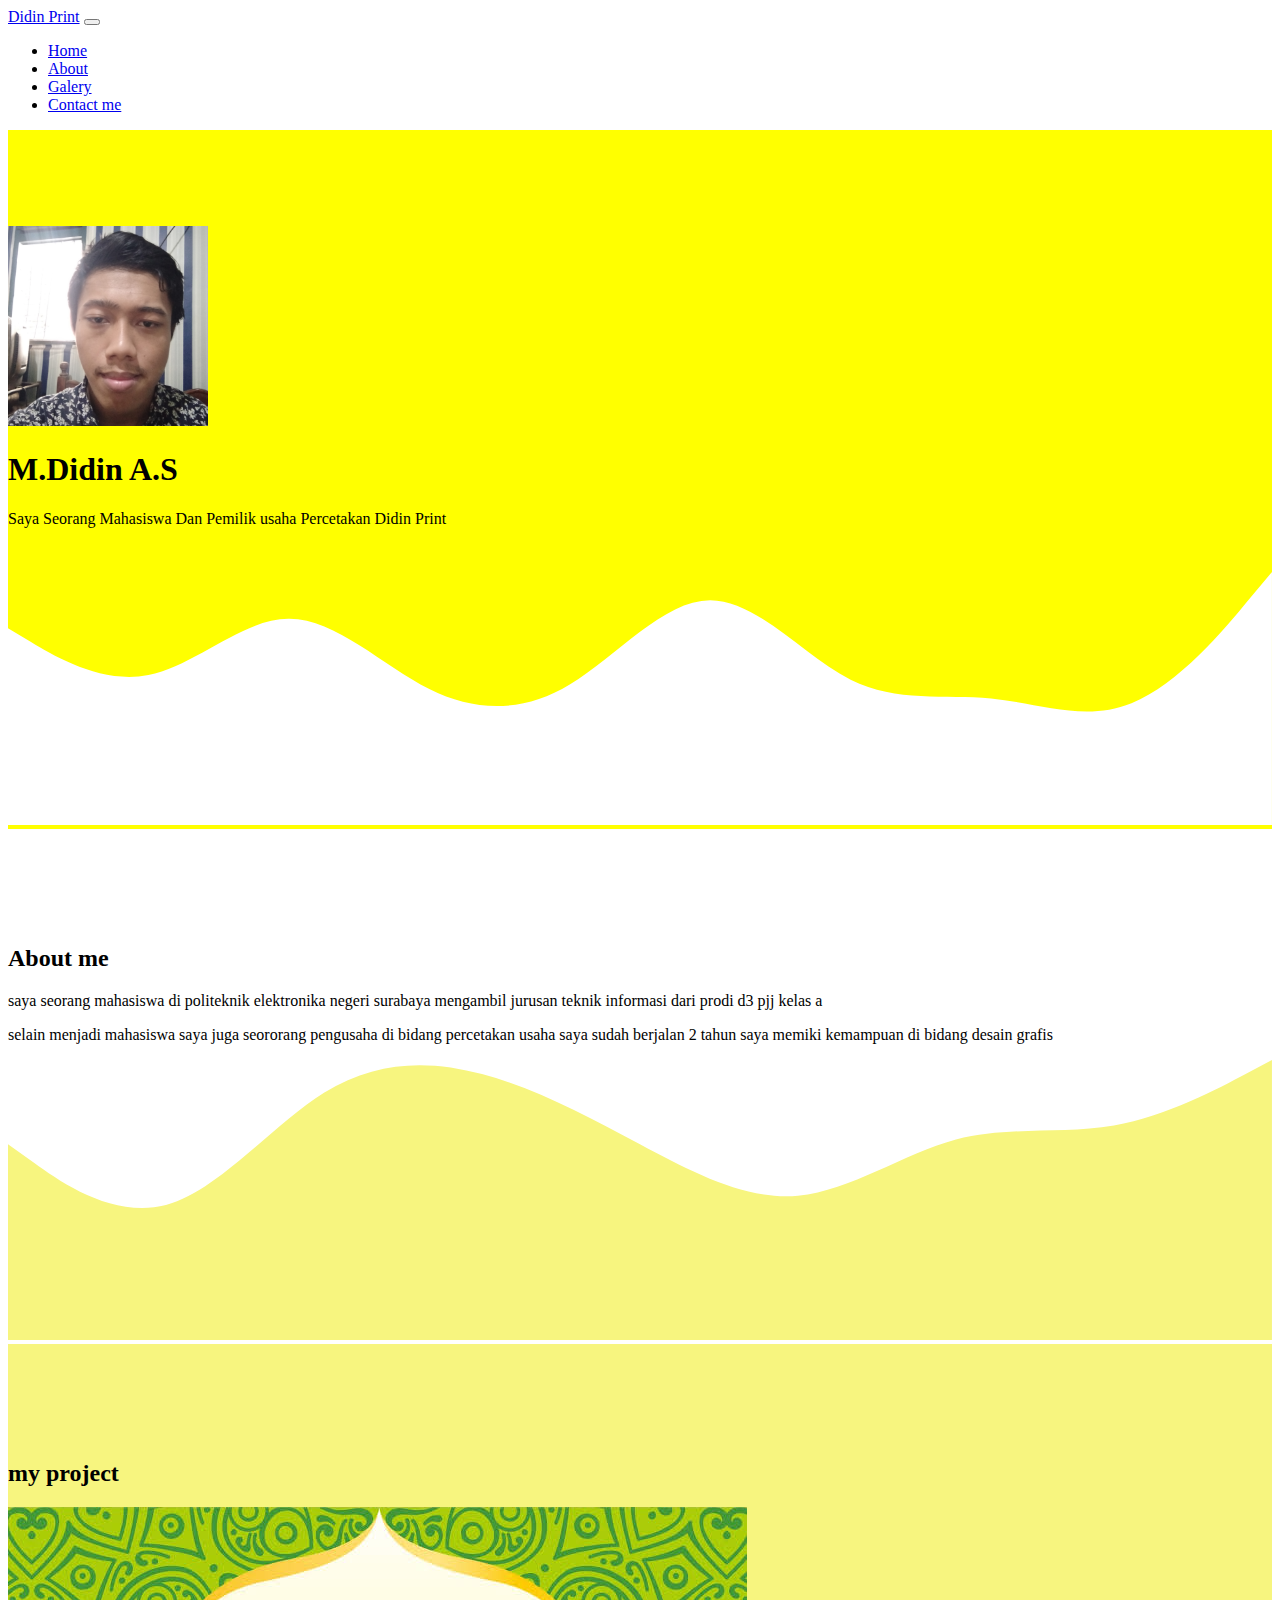
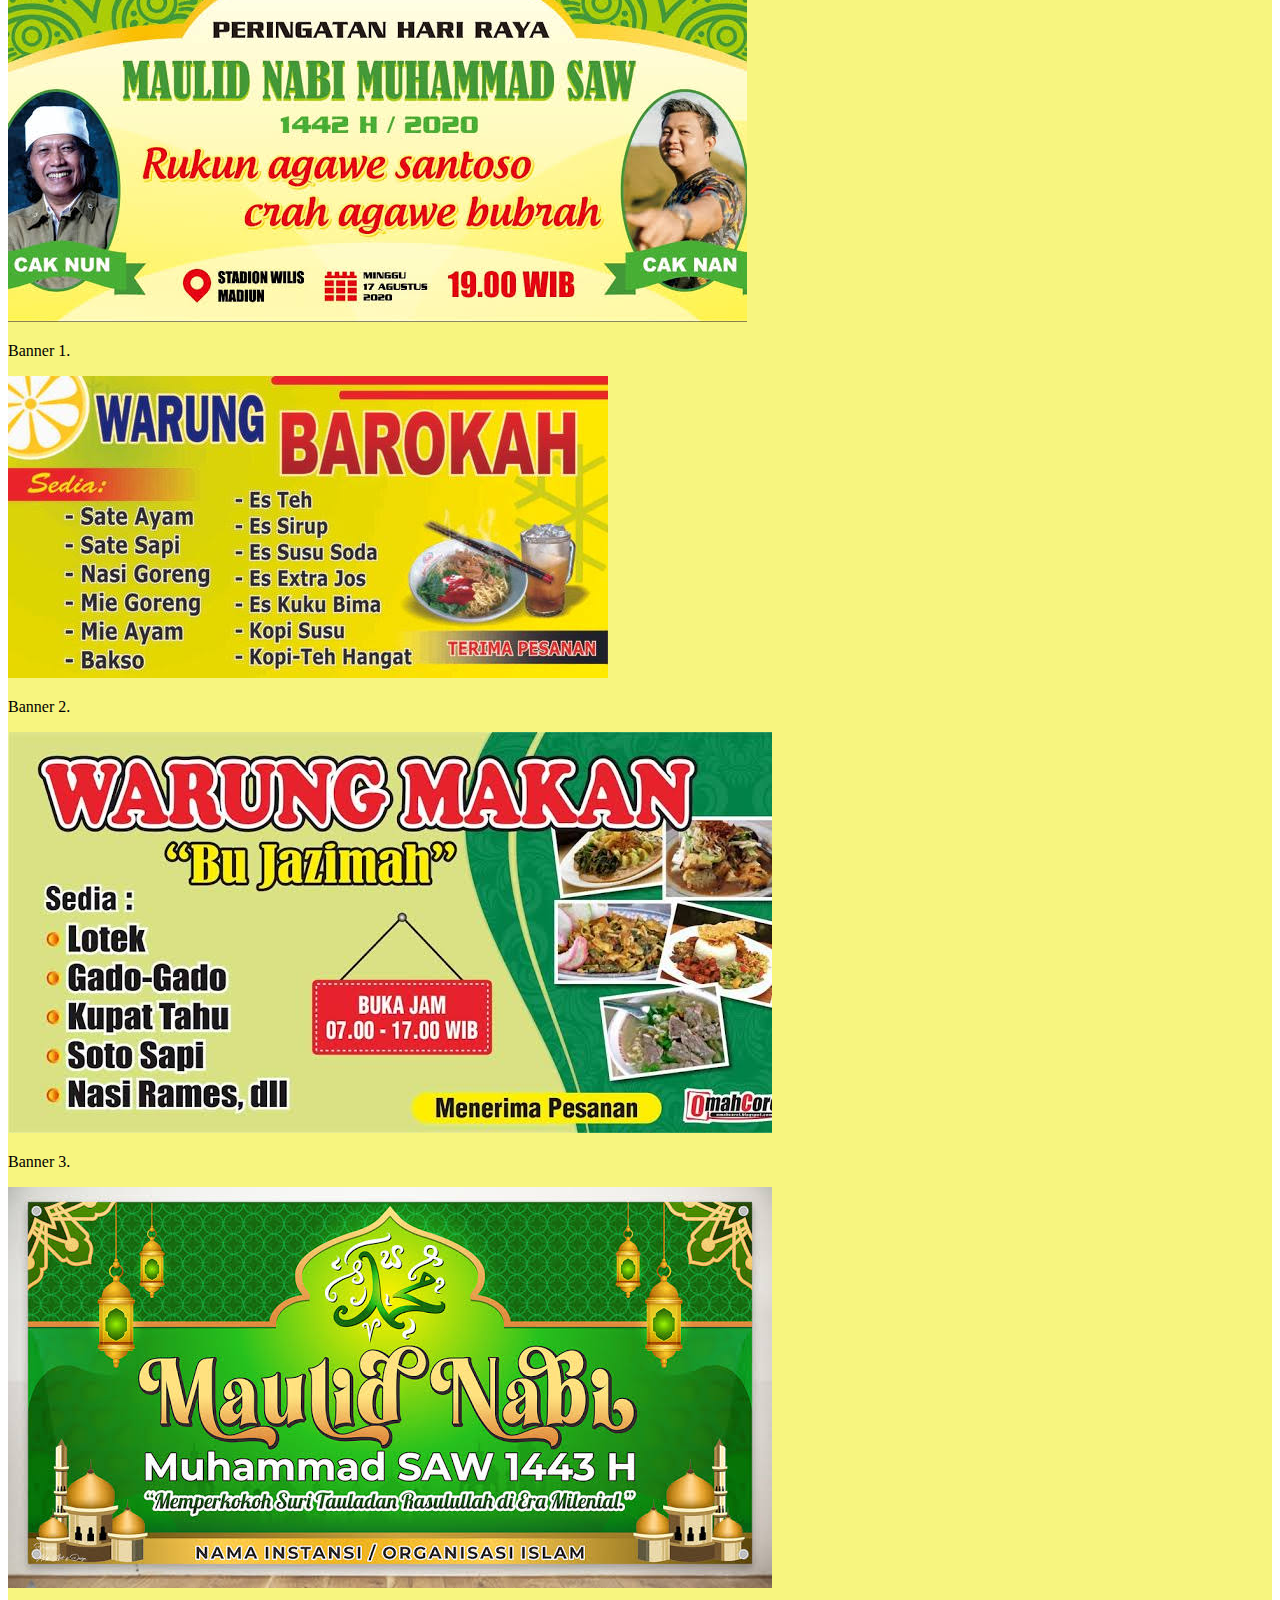
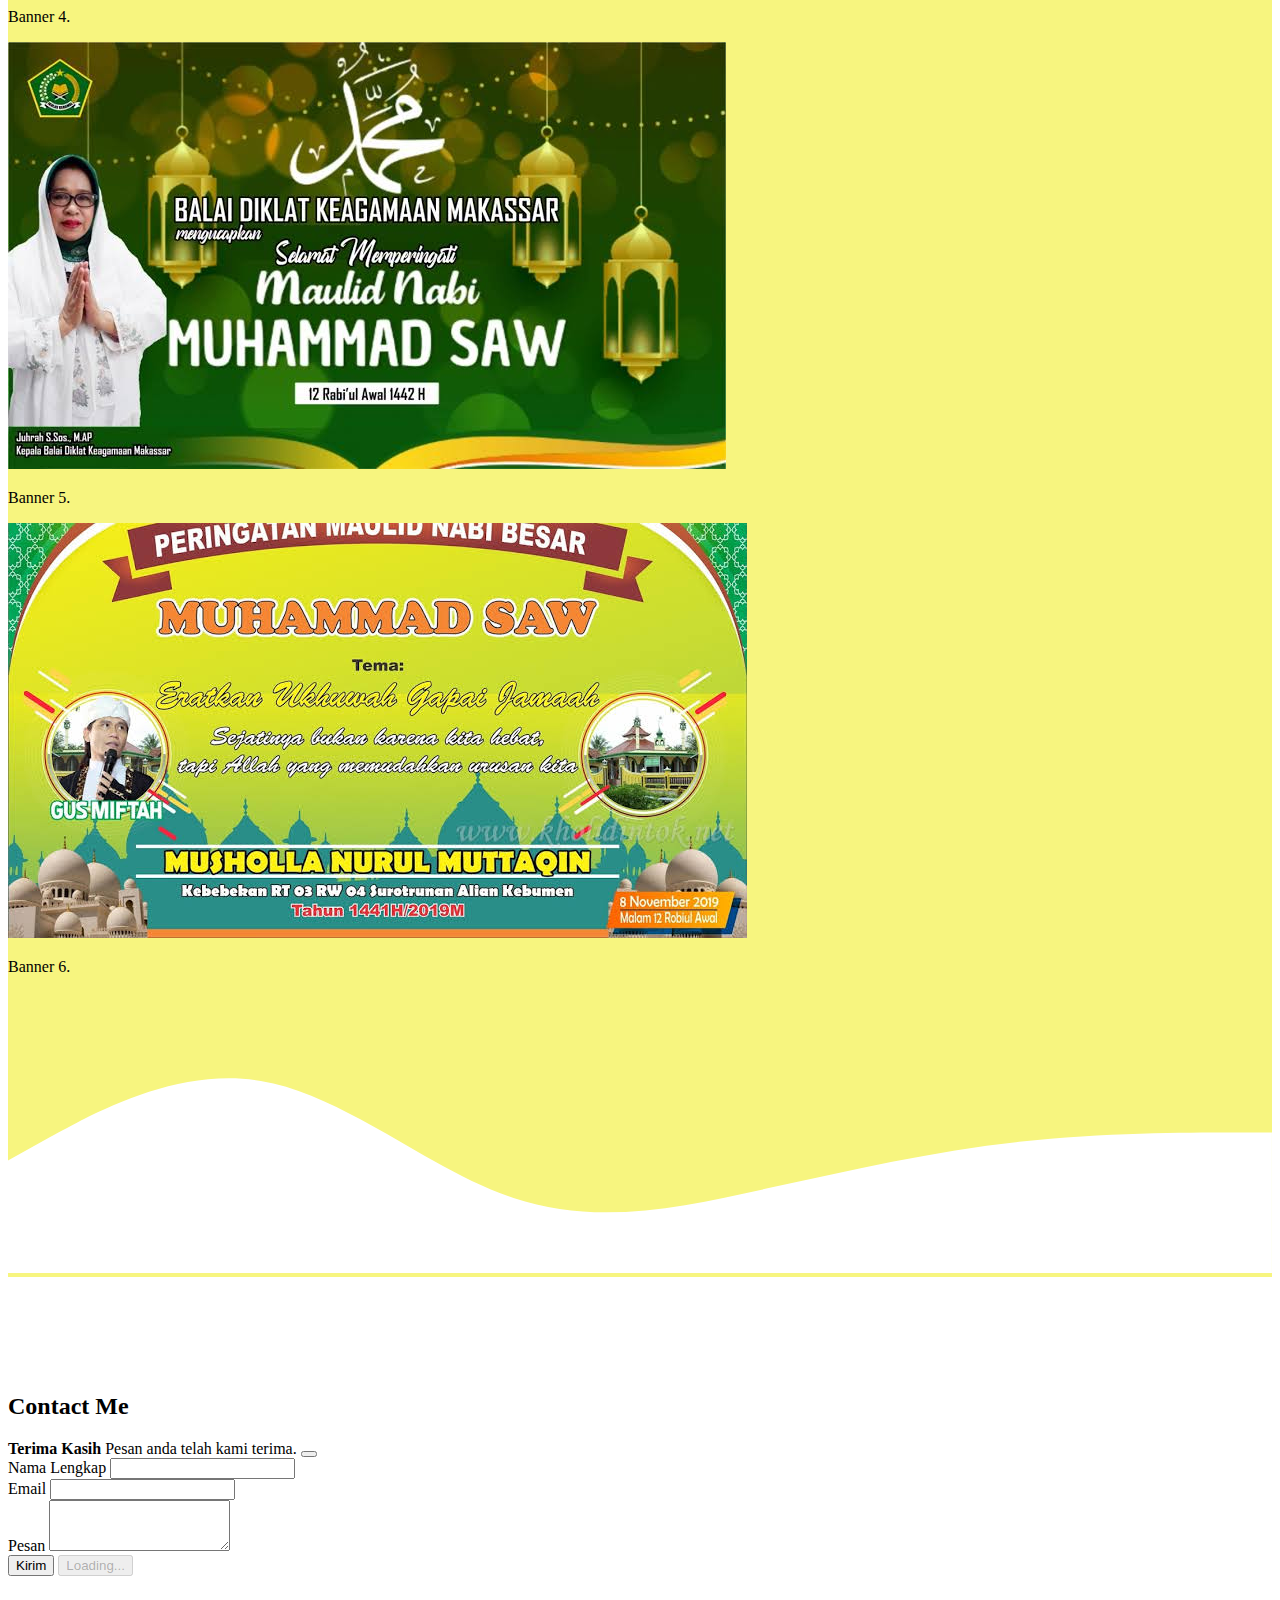
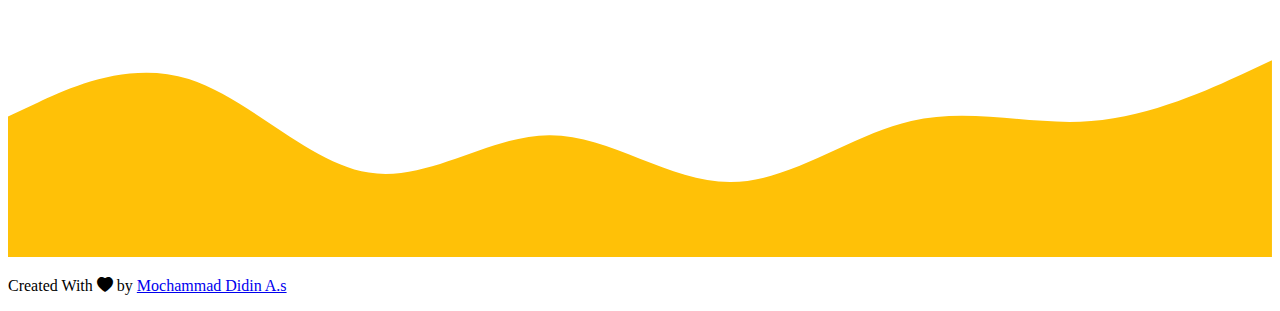
<file: index.html>
<!doctype html>
<html lang="en">
  <head>
    <!-- Required meta tags -->
    <meta charset="utf-8">
    <meta name="viewport" content="width=device-width, initial-scale=1">

    <!-- Bootstrap CSS -->
    <link href="https://cdn.jsdelivr.net/npm/bootstrap@5.1.3/dist/css/bootstrap.min.css" rel="stylesheet" integrity="sha384-1BmE4kWBq78iYhFldvKuhfTAU6auU8tT94WrHftjDbrCEXSU1oBoqyl2QvZ6jIW3" crossorigin="anonymous">
    <!-- My css -->
    <link rel="stylesheet" href="https://cdn.jsdelivr.net/npm/bootstrap-icons@1.6.0/font/bootstrap-icons.css">
    <!-- My css -->
    <link rel="stylesheet" href="style.css">
    <title>My forfolio | Mochammad Didin A. s</title>
  </head>
  <body id="home">
   <!-- navbar-->
   <nav class="navbar navbar-expand-lg navbar-light bg-warning shadow-sm fixed-top">
    <div class="container">
    <a class="navbar-brand" href="#">Didin Print</a>
      <button class="navbar-toggler" type="button" data-bs-toggle="collapse" data-bs-target="#navbarNav" aria-controls="navbarNav" aria-expanded="false" aria-label="Toggle navigation">
        <span class="navbar-toggler-icon"></span>
      </button>
      <div class="collapse navbar-collapse" id="navbarNav shadow-sm">
        <ul class="navbar-nav ms-auto">
          <li class="nav-item">
            <a class="nav-link active" aria-current="page" href="#home">Home</a>
          </li>
          <li class="nav-item">
            <a class="nav-link" href="#about">About</a>
          </li>
          <li class="nav-item">
            <a class="nav-link" href="#library">Galery</a>
          </li>               
          <li class="nav-item">
            <a class="nav-link" href="#contact">Contact me</a>
          </li>
          </li>
        </ul>
      </div>
    </div>
  </nav>
  <!-- Akhir navbar -->
  <!-- Awal Jumbotron -->
  <section class="jumbotron text-center">
    <img src="1.jpg" alt="M.Didin A.S" width="200" class="rounded-circle img-thumbnail"/>
    <h1 class="display-4">M.Didin A.S </h1>
    <p class="lead">Saya Seorang Mahasiswa Dan Pemilik usaha Percetakan Didin Print </p>
    <svg xmlns="http://www.w3.org/2000/svg" viewBox="0 0 1440 320"><path fill="#ffff" fill-opacity="1" d="M0,96L26.7,112C53.3,128,107,160,160,149.3C213.3,139,267,85,320,85.3C373.3,85,427,139,480,165.3C533.3,192,587,192,640,160C693.3,128,747,64,800,64C853.3,64,907,128,960,154.7C1013.3,181,1067,171,1120,176C1173.3,181,1227,203,1280,181.3C1333.3,160,1387,96,1413,64L1440,32L1440,320L1413.3,320C1386.7,320,1333,320,1280,320C1226.7,320,1173,320,1120,320C1066.7,320,1013,320,960,320C906.7,320,853,320,800,320C746.7,320,693,320,640,320C586.7,320,533,320,480,320C426.7,320,373,320,320,320C266.7,320,213,320,160,320C106.7,320,53,320,27,320L0,320Z"></path></svg>
  </section>
   <!-- Akhir Jumbotron -->
  <!-- Awal About -->
  <section id="about">
    <div class="cointainer">
      <div class="row text-center mb-3">
      <div class="col">
      <h2>About me</h2>       
      </div>
      </div>
      <div class="row justify-content-center fs-5 text-center">
        <div class="col-md-4">
          <p>saya seorang mahasiswa di politeknik elektronika negeri surabaya mengambil jurusan teknik informasi dari prodi d3 pjj kelas a</p>
        </div>
        <div class="col-md-4">
          <p>selain menjadi mahasiswa saya juga seororang pengusaha di bidang percetakan usaha saya sudah berjalan 2 tahun saya memiki kemampuan di bidang desain grafis </p>
        </div>
      </div>
        </div>
        </div>
      </div>
        <svg xmlns="http://www.w3.org/2000/svg" viewBox="0 0 1440 320"><path fill="#f7f57f" fill-opacity="1" d="M0,96L30,117.3C60,139,120,181,180,165.3C240,149,300,75,360,37.3C420,0,480,0,540,16C600,32,660,64,720,96C780,128,840,160,900,154.7C960,149,1020,107,1080,90.7C1140,75,1200,85,1260,74.7C1320,64,1380,32,1410,16L1440,0L1440,320L1410,320C1380,320,1320,320,1260,320C1200,320,1140,320,1080,320C1020,320,960,320,900,320C840,320,780,320,720,320C660,320,600,320,540,320C480,320,420,320,360,320C300,320,240,320,180,320C120,320,60,320,30,320L0,320Z"></path></svg>
  </section>

  <!-- Awal library -->
  <section id="library" style="background-color: #f7f57f;">
    <div class="container">
      <div class="row text-center">
        <div class="col">
          <h2>my project</h2>
        </div>
      </div>
      <div class="row">
        <div class="col-md-4 mb-3">
          <div class="card">
            <img src="8.jpeg" class="card-img-top" alt="gallery 1">
            <div class="card-body">
              <p class="card-text">Banner 1.</p>
            </div>
          </div>
        </div>
        <div class="col-md-4 mb-3">
          <div class="card">
            <img src="3.jpeg" class="card-img-top" alt="gallery 1">
            <div class="card-body">
              <p class="card-text">Banner 2.</p>
            </div>
          </div>
        </div>
        <div class="col-md-4 mb-3">
          <div class="card">
            <img src="4.jpeg" class="card-img-top" alt="gallery 1">
            <div class="card-body">
              <p class="card-text">Banner 3.</p>
            </div>
          </div>
        </div>
        <div class="col-md-4 mb-3">
          <div class="card">
            <img src="5.jpeg" class="card-img-top" alt="gallery 1">
            <div class="card-body">
              <p class="card-text">Banner 4.</p>
            </div>
          </div>
        </div>
        <div class="col-md-4 mb-3">
          <div class="card">
            <img src="6.jpeg" class="card-img-top" alt="gallery 1">
            <div class="card-body">
              <p class="card-text">Banner 5.</p>
            </div>
          </div>
        </div>
        <div class="col-md-4 mb-3">
          <div class="card">
            <img src="7.jpeg" class="card-img-top" alt="gallery 1">
            <div class="card-body">
              <p class="card-text">Banner 6.</p>
            </div>
          </div>
        </div>
      </div>
    </div>
    <svg xmlns="http://www.w3.org/2000/svg" viewBox="0 0 1440 320"><path fill="#ffff" fill-opacity="1" d="M0,192L48,165.3C96,139,192,85,288,101.3C384,117,480,203,576,234.7C672,267,768,245,864,224C960,203,1056,181,1152,170.7C1248,160,1344,160,1392,160L1440,160L1440,320L1392,320C1344,320,1248,320,1152,320C1056,320,960,320,864,320C768,320,672,320,576,320C480,320,384,320,288,320C192,320,96,320,48,320L0,320Z"></path></svg>
  </section>
  <!-- Akhir library -->
  <!-- Awal contact -->
  <section id="contact">
    <div class="container">
      <div class="row text-center">
        <div class="col">
          <h2>Contact Me </h2>
        </div>
      </div>
      <div class="row justify-content-center mb-3">
        <div class="col-md-8">
          <div class="alert alert-success alert-dismissible fade show d-none my-alert" role="alert">
            <strong>Terima Kasih</strong> Pesan anda telah kami terima.
            <button type="button" class="btn-close" data-bs-dismiss="alert" aria-label="Close"></button>
          </div>
          <form name="Didin-Print-Contact-Form">
            <div class="mb-3">
              <label for="name" class="form-label">Nama Lengkap</label>
              <input type="text" class="form-control" id="exampleInputEmail1" aria-describedby="name" name="nama">
            </div>
            <div class="mb-3">
              <label for="email" class="form-label">Email</label>
              <input type="email" class="form-control" id="email" aria-describedby="email" name="email">
            </div>
            <div class="mb-3">
              <label for="pesan" class="form-label">Pesan</label>
              <textarea class="form-control" id="pesan" rows="3" name="pesan"></textarea>
            </div>
            <button type="submit" class="btn btn-primary btn-kirim">Kirim</button>

            <button class="btn btn-primary btn-loading d-none" type="button" disabled>
              <span class="spinner-border spinner-border-sm" role="status" aria-hidden="true"></span>
              Loading...
            </button>
          </form>
        </div>
      </div>
    </div>
    <svg xmlns="http://www.w3.org/2000/svg" viewBox="0 0 1440 320">
      <path fill="#ffc107" fill-opacity="1"
        d="M0,160L34.3,144C68.6,128,137,96,206,117.3C274.3,139,343,213,411,224C480,235,549,181,617,181.3C685.7,181,754,235,823,234.7C891.4,235,960,181,1029,165.3C1097.1,149,1166,171,1234,165.3C1302.9,160,1371,128,1406,112L1440,96L1440,320L1405.7,320C1371.4,320,1303,320,1234,320C1165.7,320,1097,320,1029,320C960,320,891,320,823,320C754.3,320,686,320,617,320C548.6,320,480,320,411,320C342.9,320,274,320,206,320C137.1,320,69,320,34,320L0,320Z">
      </path>
    </svg>
  </section>
  <!-- Akhir contact -->
  <!-- awal footer -->
  <footer class="bg-warning text-danger text-center pb-5">
    <p>Created With <i class="bi bi-heart-fill text danger"></i> by <a href="https://www.instagram.com/"
        class="text-black fw-bold">Mochammad Didin A.s</a></p>
  </footer>
  <!-- Akhir footer -->
  <!-- Optional JavaScript; choose one of the two! -->

  <!-- Option 1: Bootstrap Bundle with Popper -->
  <script src="https://cdn.jsdelivr.net/npm/bootstrap@5.1.3/dist/js/bootstrap.bundle.min.js"
    integrity="sha384-ka7Sk0Gln4gmtz2MlQnikT1wXgYsOg+OMhuP+IlRH9sENBO0LRn5q+8nbTov4+1p"
    crossorigin="anonymous"></script>


  <script src="https://cdn.jsdelivr.net/npm/@popperjs/core@2.10.2/dist/umd/popper.min.js"
    integrity="sha384-7+zCNj/IqJ95wo16oMtfsKbZ9ccEh31eOz1HGyDuCQ6wgnyJNSYdrPa03rtR1zdB"
    crossorigin="anonymous"></script>
  <script src="https://cdn.jsdelivr.net/npm/bootstrap@5.1.3/dist/js/bootstrap.min.js"
    integrity="sha384-QJHtvGhmr9XOIpI6YVutG+2QOK9T+ZnN4kzFN1RtK3zEFEIsxhlmWl5/YESvpZ13"
    crossorigin="anonymous"></script>

  <script>
    const scriptURL = 'https://script.google.com/macros/s/AKfycbxb1i7KZA-lLFobY1pnU_wDK9J0WakslYS1I-P197imm-oX6xMBE5QGd558jNR5AcQ/exec'
    const form = document.forms['Didin-Print-Contact-Form']
    const btnKirim = document.querySelector('.btn-kirim');
    const btnLoading = document.querySelector('.btn-loading');
    const myAlert = document.querySelector('.my-alert');
    form.addEventListener('submit', e => {
      e.preventDefault();
      btnLoading.classList.toggle('d-none')
      btnKirim.classList.toggle('d-none')
      fetch(scriptURL, { method: 'POST', body: new FormData(form) })
        .then(response => {
          btnLoading.classList.toggle('d-none')
          btnKirim.classList.toggle('d-none')
          myAlert.classList.toggle("d-none")
          form.reset();
          console.log('Success!', response)
        })
        .catch(error => console.error('Error!', error.message))
    });
  </script>

</body>

</html>
</file>
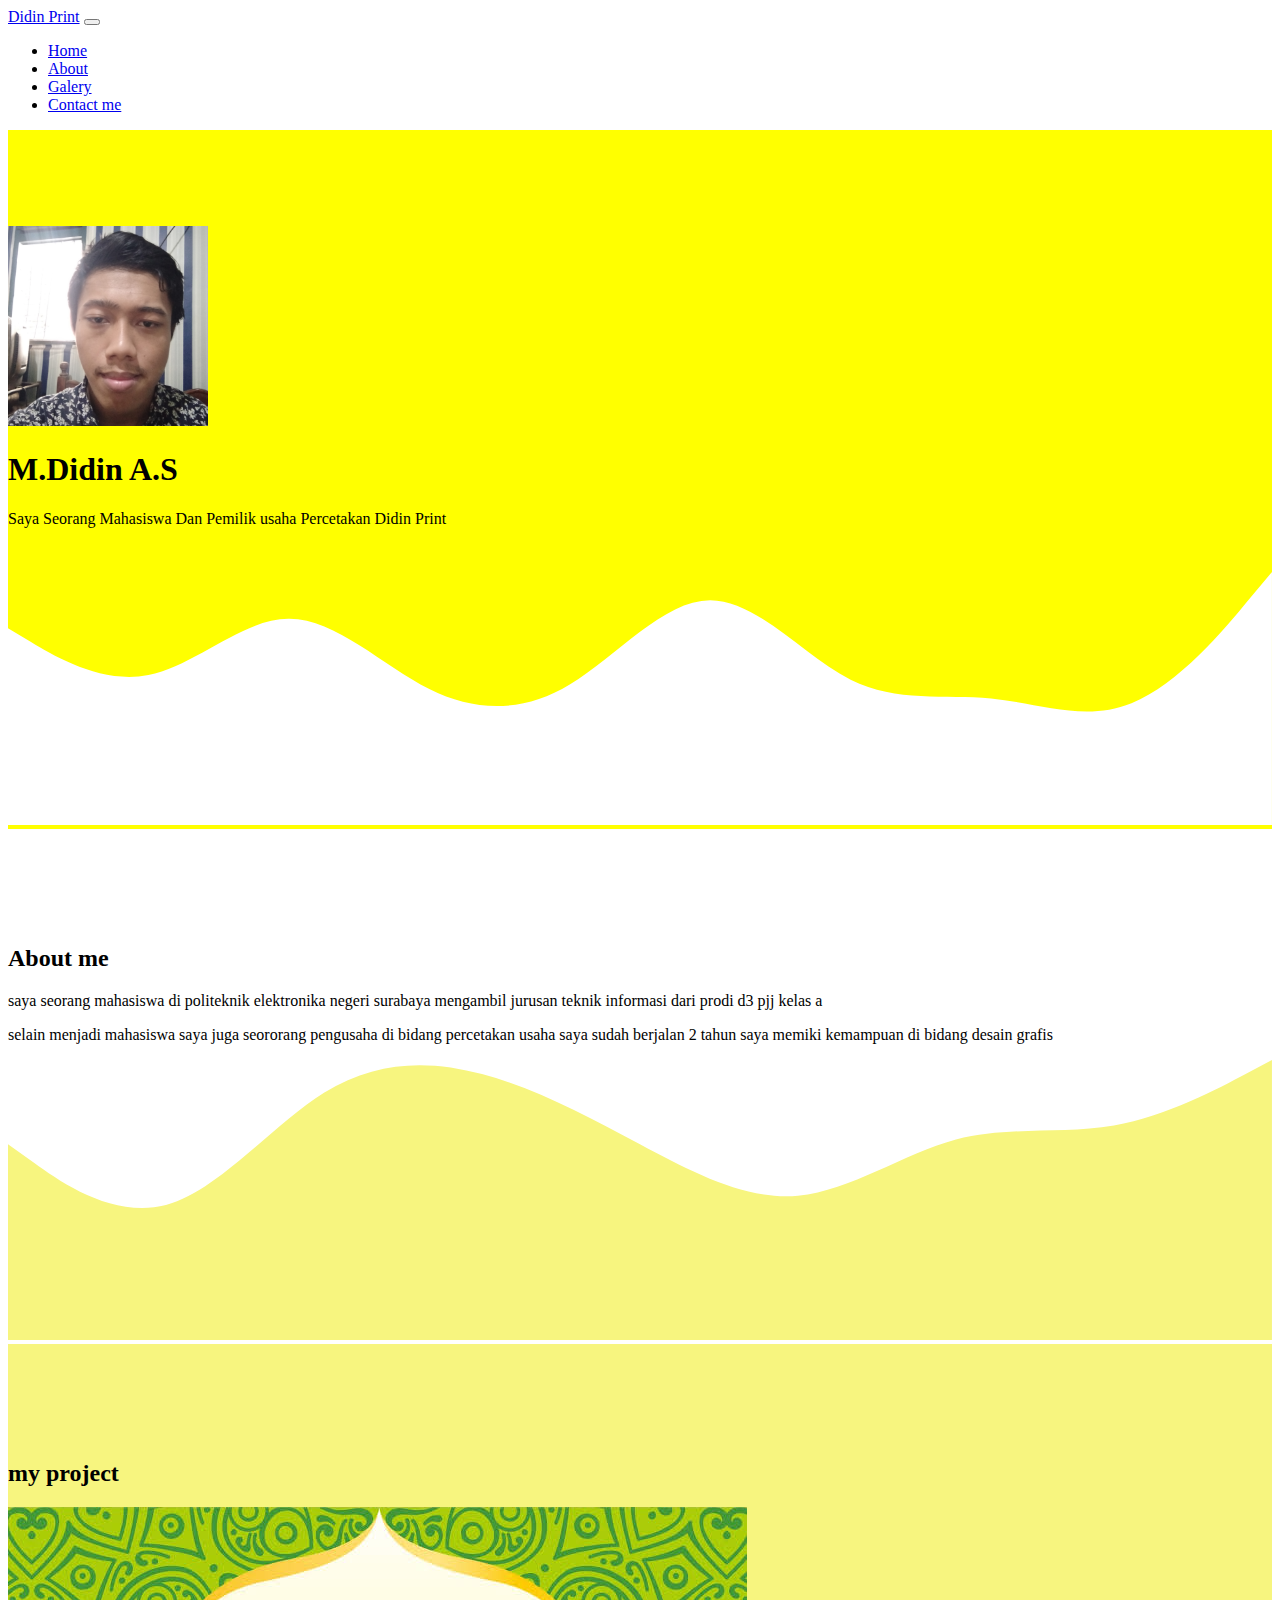
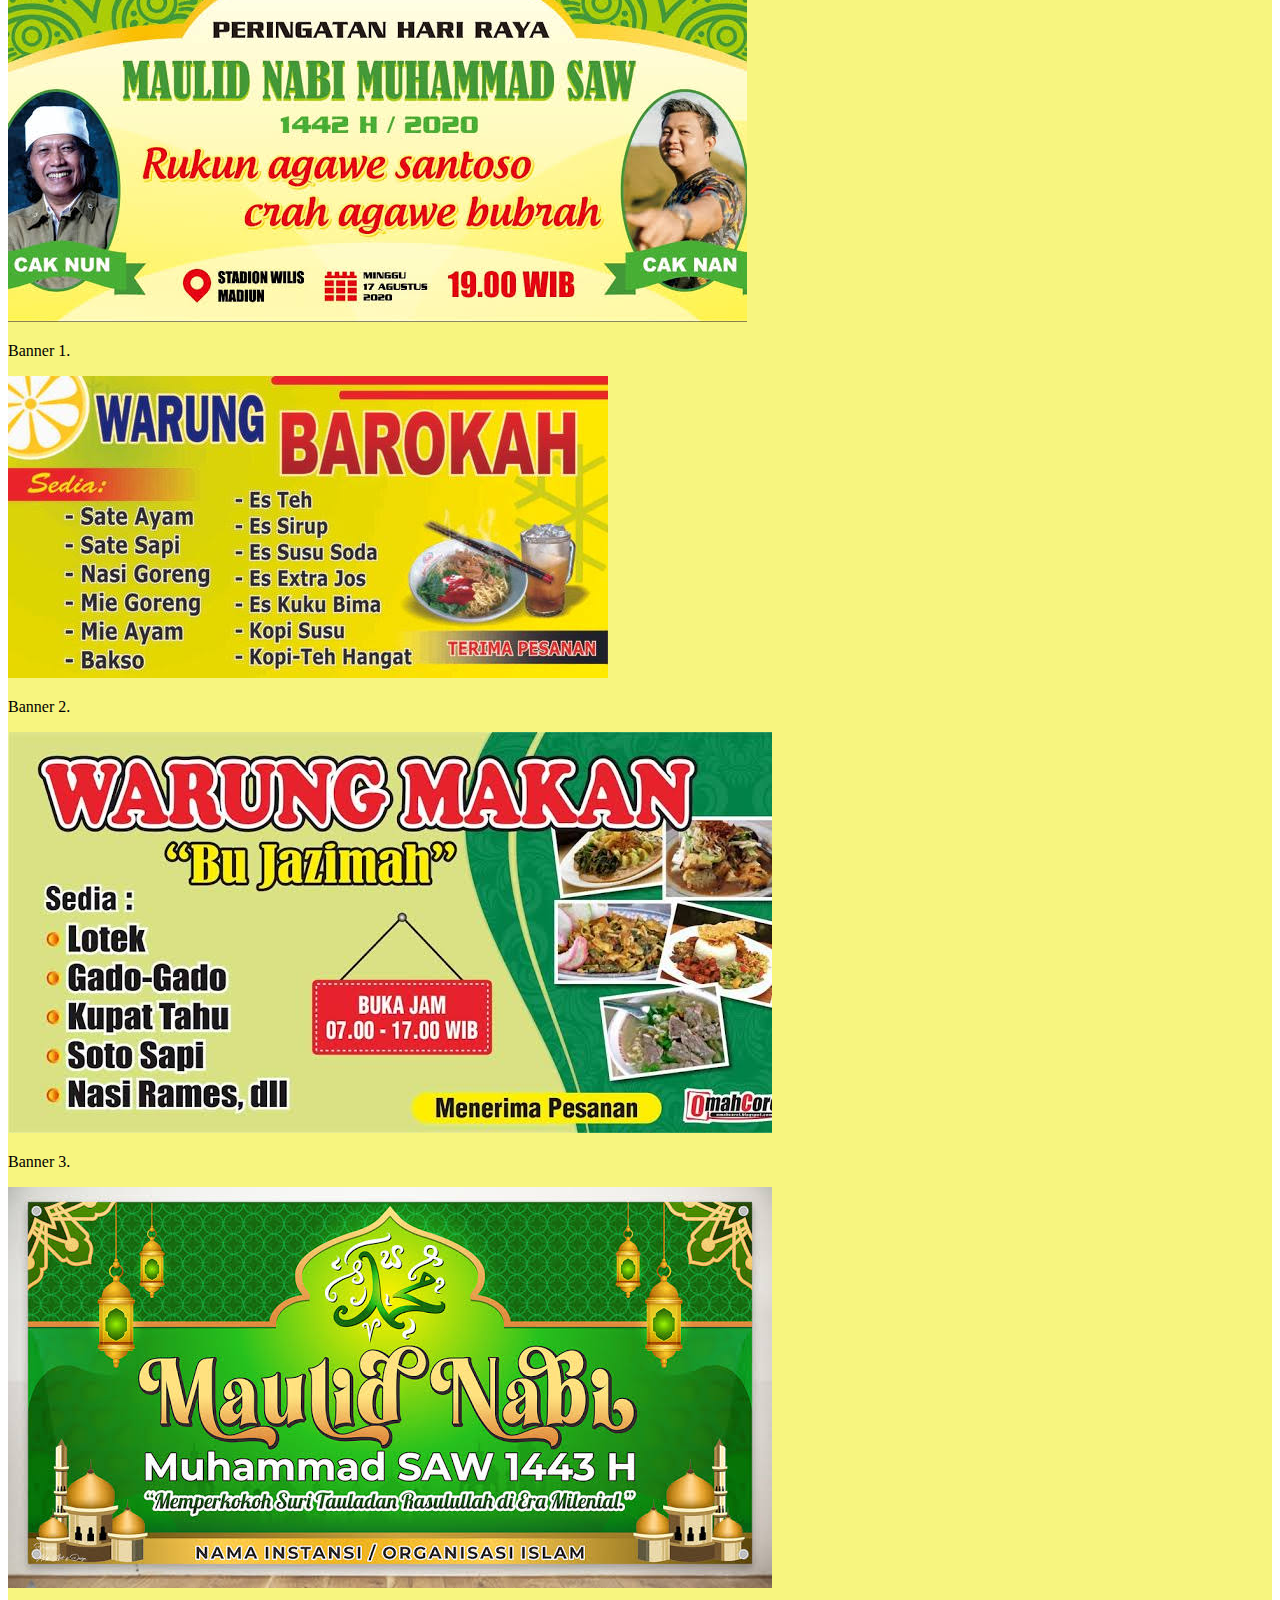
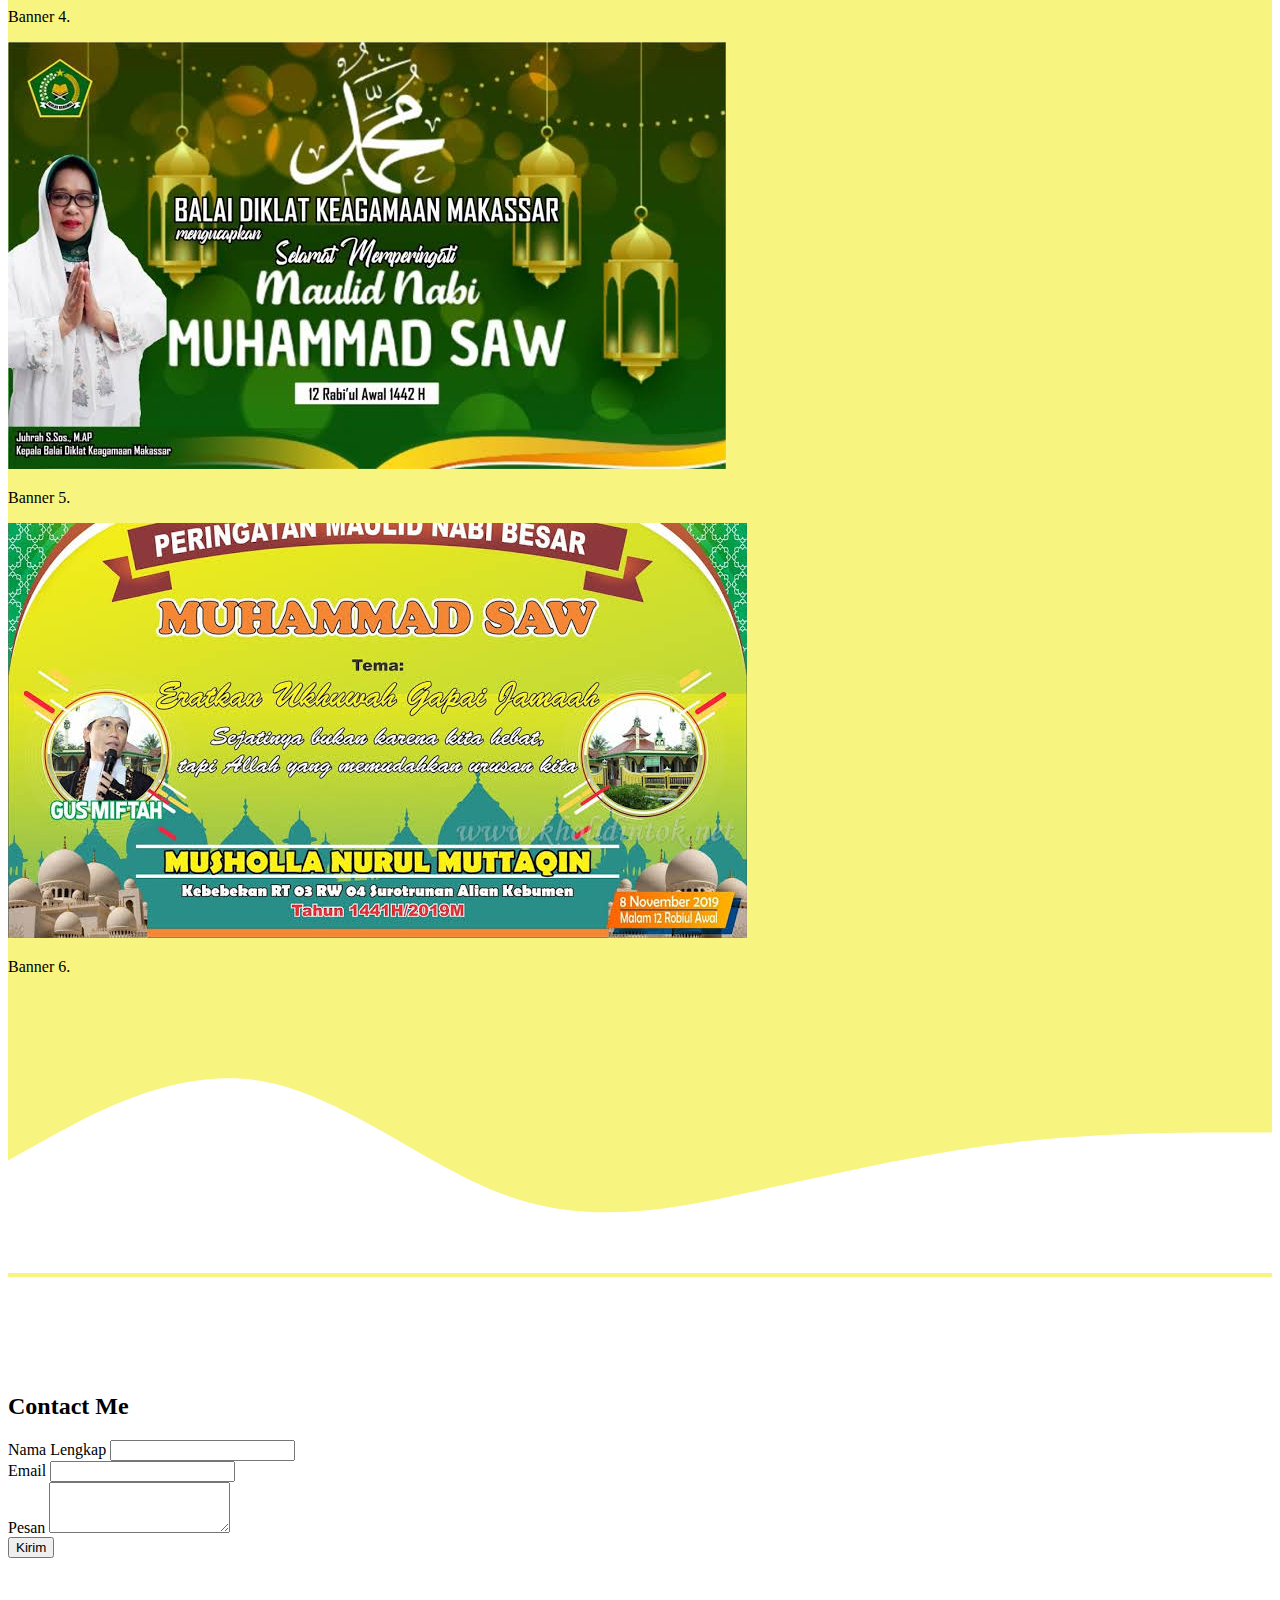
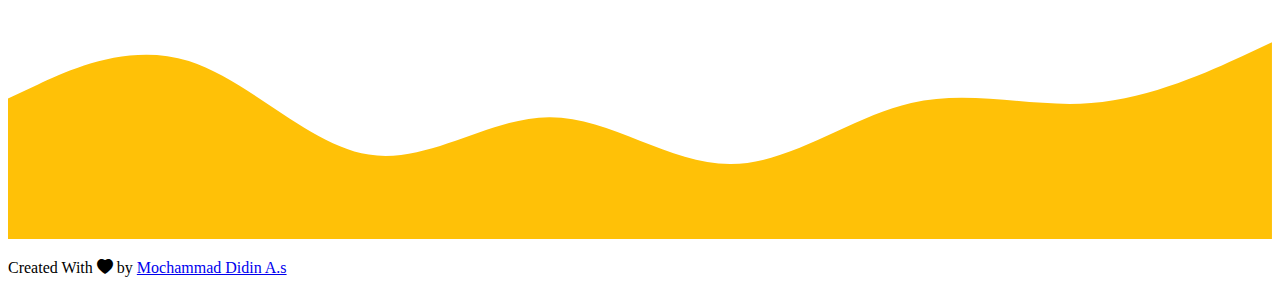
<file: Forfolio.html>
<!doctype html>
<html lang="en">
  <head>
    <!-- Required meta tags -->
    <meta charset="utf-8">
    <meta name="viewport" content="width=device-width, initial-scale=1">

    <!-- Bootstrap CSS -->
    <link href="https://cdn.jsdelivr.net/npm/bootstrap@5.1.3/dist/css/bootstrap.min.css" rel="stylesheet" integrity="sha384-1BmE4kWBq78iYhFldvKuhfTAU6auU8tT94WrHftjDbrCEXSU1oBoqyl2QvZ6jIW3" crossorigin="anonymous">
    <!-- My css -->
    <link rel="stylesheet" href="https://cdn.jsdelivr.net/npm/bootstrap-icons@1.6.0/font/bootstrap-icons.css">
    <!-- My css -->
    <link rel="stylesheet" href="style.css">
    <title>My forfolio | Mochammad Didin A. s</title>
  </head>
  <body id="home">
   <!-- navbar-->
   <nav class="navbar navbar-expand-lg navbar-light bg-warning shadow-sm fixed-top">
    <div class="container">
    <a class="navbar-brand" href="#">Didin Print</a>
      <button class="navbar-toggler" type="button" data-bs-toggle="collapse" data-bs-target="#navbarNav" aria-controls="navbarNav" aria-expanded="false" aria-label="Toggle navigation">
        <span class="navbar-toggler-icon"></span>
      </button>
      <div class="collapse navbar-collapse" id="navbarNav shadow-sm">
        <ul class="navbar-nav ms-auto">
          <li class="nav-item">
            <a class="nav-link active" aria-current="page" href="#home">Home</a>
          </li>
          <li class="nav-item">
            <a class="nav-link" href="#about">About</a>
          </li>
          <li class="nav-item">
            <a class="nav-link" href="#library">Galery</a>
          </li>               
          <li class="nav-item">
            <a class="nav-link" href="#contact">Contact me</a>
          </li>
          </li>
        </ul>
      </div>
    </div>
  </nav>
  <!-- Akhir navbar -->
  <!-- Awal Jumbotron -->
  <section class="jumbotron text-center">
    <img src="1.jpg" alt="M.Didin A.S" width="200" class="rounded-circle img-thumbnail"/>
    <h1 class="display-4">M.Didin A.S </h1>
    <p class="lead">Saya Seorang Mahasiswa Dan Pemilik usaha Percetakan Didin Print </p>
    <svg xmlns="http://www.w3.org/2000/svg" viewBox="0 0 1440 320"><path fill="#ffff" fill-opacity="1" d="M0,96L26.7,112C53.3,128,107,160,160,149.3C213.3,139,267,85,320,85.3C373.3,85,427,139,480,165.3C533.3,192,587,192,640,160C693.3,128,747,64,800,64C853.3,64,907,128,960,154.7C1013.3,181,1067,171,1120,176C1173.3,181,1227,203,1280,181.3C1333.3,160,1387,96,1413,64L1440,32L1440,320L1413.3,320C1386.7,320,1333,320,1280,320C1226.7,320,1173,320,1120,320C1066.7,320,1013,320,960,320C906.7,320,853,320,800,320C746.7,320,693,320,640,320C586.7,320,533,320,480,320C426.7,320,373,320,320,320C266.7,320,213,320,160,320C106.7,320,53,320,27,320L0,320Z"></path></svg>
  </section>
   <!-- Akhir Jumbotron -->
  <!-- Awal About -->
  <section id="about">
    <div class="cointainer">
      <div class="row text-center mb-3">
      <div class="col">
      <h2>About me</h2>       
      </div>
      </div>
      <div class="row justify-content-center fs-5 text-center">
        <div class="col-md-4">
          <p>saya seorang mahasiswa di politeknik elektronika negeri surabaya mengambil jurusan teknik informasi dari prodi d3 pjj kelas a</p>
        </div>
        <div class="col-md-4">
          <p>selain menjadi mahasiswa saya juga seororang pengusaha di bidang percetakan usaha saya sudah berjalan 2 tahun saya memiki kemampuan di bidang desain grafis </p>
        </div>
      </div>
        </div>
        </div>
      </div>
        <svg xmlns="http://www.w3.org/2000/svg" viewBox="0 0 1440 320"><path fill="#f7f57f" fill-opacity="1" d="M0,96L30,117.3C60,139,120,181,180,165.3C240,149,300,75,360,37.3C420,0,480,0,540,16C600,32,660,64,720,96C780,128,840,160,900,154.7C960,149,1020,107,1080,90.7C1140,75,1200,85,1260,74.7C1320,64,1380,32,1410,16L1440,0L1440,320L1410,320C1380,320,1320,320,1260,320C1200,320,1140,320,1080,320C1020,320,960,320,900,320C840,320,780,320,720,320C660,320,600,320,540,320C480,320,420,320,360,320C300,320,240,320,180,320C120,320,60,320,30,320L0,320Z"></path></svg>
  </section>

  <!-- Awal library -->
  <section id="library" style="background-color: #f7f57f;">
    <div class="container">
      <div class="row text-center">
        <div class="col">
          <h2>my project</h2>
        </div>
      </div>
      <div class="row">
        <div class="col-md-4 mb-3">
          <div class="card">
            <img src="8.jpeg" class="card-img-top" alt="gallery 1">
            <div class="card-body">
              <p class="card-text">Banner 1.</p>
            </div>
          </div>
        </div>
        <div class="col-md-4 mb-3">
          <div class="card">
            <img src="3.jpeg" class="card-img-top" alt="gallery 1">
            <div class="card-body">
              <p class="card-text">Banner 2.</p>
            </div>
          </div>
        </div>
        <div class="col-md-4 mb-3">
          <div class="card">
            <img src="4.jpeg" class="card-img-top" alt="gallery 1">
            <div class="card-body">
              <p class="card-text">Banner 3.</p>
            </div>
          </div>
        </div>
        <div class="col-md-4 mb-3">
          <div class="card">
            <img src="5.jpeg" class="card-img-top" alt="gallery 1">
            <div class="card-body">
              <p class="card-text">Banner 4.</p>
            </div>
          </div>
        </div>
        <div class="col-md-4 mb-3">
          <div class="card">
            <img src="6.jpeg" class="card-img-top" alt="gallery 1">
            <div class="card-body">
              <p class="card-text">Banner 5.</p>
            </div>
          </div>
        </div>
        <div class="col-md-4 mb-3">
          <div class="card">
            <img src="7.jpeg" class="card-img-top" alt="gallery 1">
            <div class="card-body">
              <p class="card-text">Banner 6.</p>
            </div>
          </div>
        </div>
      </div>
    </div>
    <svg xmlns="http://www.w3.org/2000/svg" viewBox="0 0 1440 320"><path fill="#ffff" fill-opacity="1" d="M0,192L48,165.3C96,139,192,85,288,101.3C384,117,480,203,576,234.7C672,267,768,245,864,224C960,203,1056,181,1152,170.7C1248,160,1344,160,1392,160L1440,160L1440,320L1392,320C1344,320,1248,320,1152,320C1056,320,960,320,864,320C768,320,672,320,576,320C480,320,384,320,288,320C192,320,96,320,48,320L0,320Z"></path></svg>
  </section>
  <!-- Akhir library -->
  <!-- Awal contact -->
  <section id="contact">
    <div class="container">
      <div class="row text-center">
        <div class="col">
          <h2>Contact Me </h2>
        </div>
      </div>
      <div class="row justify-content-center mb-3">
        <div class="col-md-8">
          <form>
            <div class="mb-3">
              <label for="name" class="form-label">Nama Lengkap</label>
              <input type="text" class="form-control" id="exampleInputEmail1" aria-describedby="name">
            </div>
            <div class="mb-3">
              <label for="email" class="form-label">Email</label>
              <input type="email" class="form-control" id="email" aria-describedby="email">
            </div>
            <div class="mb-3">
              <label for="pesan" class="form-label">Pesan</label>
              <textarea class="form-control" id="pesan" rows="3"></textarea>
            </div>
            <button type="submit" class="btn btn-primary">Kirim</button>
          </form>
        </div>
      </div>
    </div>
    <svg xmlns="http://www.w3.org/2000/svg" viewBox="0 0 1440 320"><path fill="#ffc107" fill-opacity="1" d="M0,160L34.3,144C68.6,128,137,96,206,117.3C274.3,139,343,213,411,224C480,235,549,181,617,181.3C685.7,181,754,235,823,234.7C891.4,235,960,181,1029,165.3C1097.1,149,1166,171,1234,165.3C1302.9,160,1371,128,1406,112L1440,96L1440,320L1405.7,320C1371.4,320,1303,320,1234,320C1165.7,320,1097,320,1029,320C960,320,891,320,823,320C754.3,320,686,320,617,320C548.6,320,480,320,411,320C342.9,320,274,320,206,320C137.1,320,69,320,34,320L0,320Z"></path></svg>
  </section>
  <!-- Akhir contact -->
  <!-- awal footer -->
  <footer class="bg-warning text-danger text-center pb-5">
    <p>Created With <i class="bi bi-heart-fill text danger"></i> by <a href="https://www.instagram.com/" class="text-black fw-bold">Mochammad Didin A.s</a></p>
  </footer>
  <!-- Akhir footer -->
    <!-- Optional JavaScript; choose one of the two! -->

    <!-- Option 1: Bootstrap Bundle with Popper -->
    <script src="https://cdn.jsdelivr.net/npm/bootstrap@5.1.3/dist/js/bootstrap.bundle.min.js" integrity="sha384-ka7Sk0Gln4gmtz2MlQnikT1wXgYsOg+OMhuP+IlRH9sENBO0LRn5q+8nbTov4+1p" crossorigin="anonymous"></script>

  
    <script src="https://cdn.jsdelivr.net/npm/@popperjs/core@2.10.2/dist/umd/popper.min.js" integrity="sha384-7+zCNj/IqJ95wo16oMtfsKbZ9ccEh31eOz1HGyDuCQ6wgnyJNSYdrPa03rtR1zdB" crossorigin="anonymous"></script>
    <script src="https://cdn.jsdelivr.net/npm/bootstrap@5.1.3/dist/js/bootstrap.min.js" integrity="sha384-QJHtvGhmr9XOIpI6YVutG+2QOK9T+ZnN4kzFN1RtK3zEFEIsxhlmWl5/YESvpZ13" crossorigin="anonymous"></script>
    
  </body>
</html>
</file>
<file: style.css>
.jumbotron {
  padding-top: 6rem;
  background-color: yellow;
}
#projects {
  background-color: yellow;
}
section {
  padding-top: 6rem;
}
</file>
